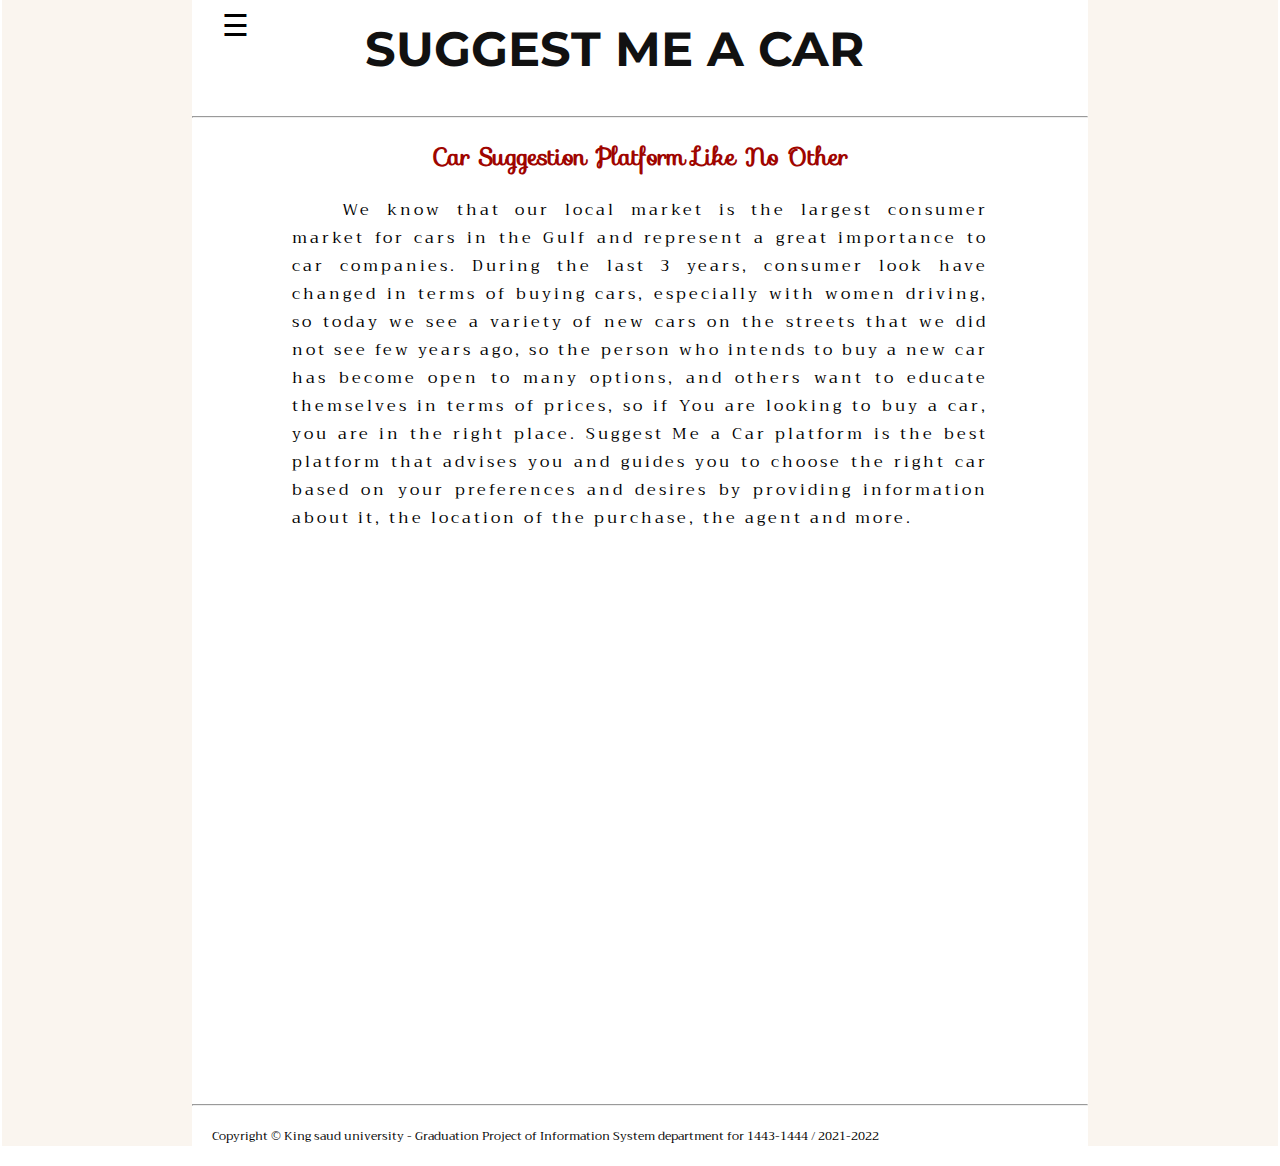
<file: about.html>
<!DOCTYPE html>
<html>
<head><meta charset="utf-8">
    <!-- links that import css file and fonts resources-->
    <link rel="stylesheet" href="index.css">
    <link rel="stylesheet" href="login.css">
    <link rel='stylesheet' href='https://fonts.googleapis.com/css?family=Montserrat|Sofia|Trirong' >
    <script src="scripts.js"></script>

    <!--page title that showen on tap -->
    <title>Suggest me a car</title>

</head>


<body>
    <!-- to wrap nav and header togather-->
    <div id="wrap">
        <div id="header">
            
            <!--page header-->
            <h1>SUGGEST ME A CAR</h1>
            
            <!--left nivegation menue -->
            <div id="mySidenav" class="sidenav">
                <a href="javascript:void(0)" class="closebtn" onclick="closeNav()">&times;</a>
                <a href="index.html">Home</a>
                <a href="javascript:openLoginForm();">Log In</a>
                <a href="about.html">About</a>
            </div>
            <span style="font-size:30px;cursor:pointer; margin-left:30px" onclick="openNav()">&#9776;</span>
            
        </div>
    </div>
    <br/><br/>
    <hr /> <!-- horizantal line-->
    
    <h2>Car Suggestion Platform Like No Other</h2>
    
    
    
    
   <div class="about-p">We know that our local market is the largest consumer market for cars in the Gulf and represent a great importance to car companies. During the last 3 years,  consumer look have changed in terms of buying cars, especially with women driving, so today we see a variety of new cars on the streets that we did not see few years ago, so the person who intends to buy a new car has become open to many options, and others want to educate themselves in terms of prices, so if You are looking to buy a car, you are in the right place. Suggest Me a Car platform is the best platform that advises you and guides you to choose the right car based on your preferences and desires by providing information about it, the location of the purchase, the agent and more.</div>
    
    <!-- create a popup form with CSS and JavaScript for login-->  
    <div class="form-popup" id="loginForm">
      <form action="login.php" class="form-container" method="get">
        <h1>Login</h1>
    
        <label for="email"><b>Username</b></label>
        <input type="text" placeholder="Enter your username" name="username" required>
    
        <label for="psw"><b>Password</b></label>
        <input type="password" placeholder="Enter your password" name="psw" required>
    
        <button type="submit" class="btn">Login</button>
        <button type="button" class="btn" onclick="closeLoginForm()">Close</button>
      </form>
    </div>
    

    
    <footer>
        <hr /> 
        <p style="font-size :12px; margin:20px;"> Copyright © King saud university - 
        Graduation Project of Information System department for 1443-1444 / 2021-2022</p>
        
    </footer>

</body>
</html>
</file>
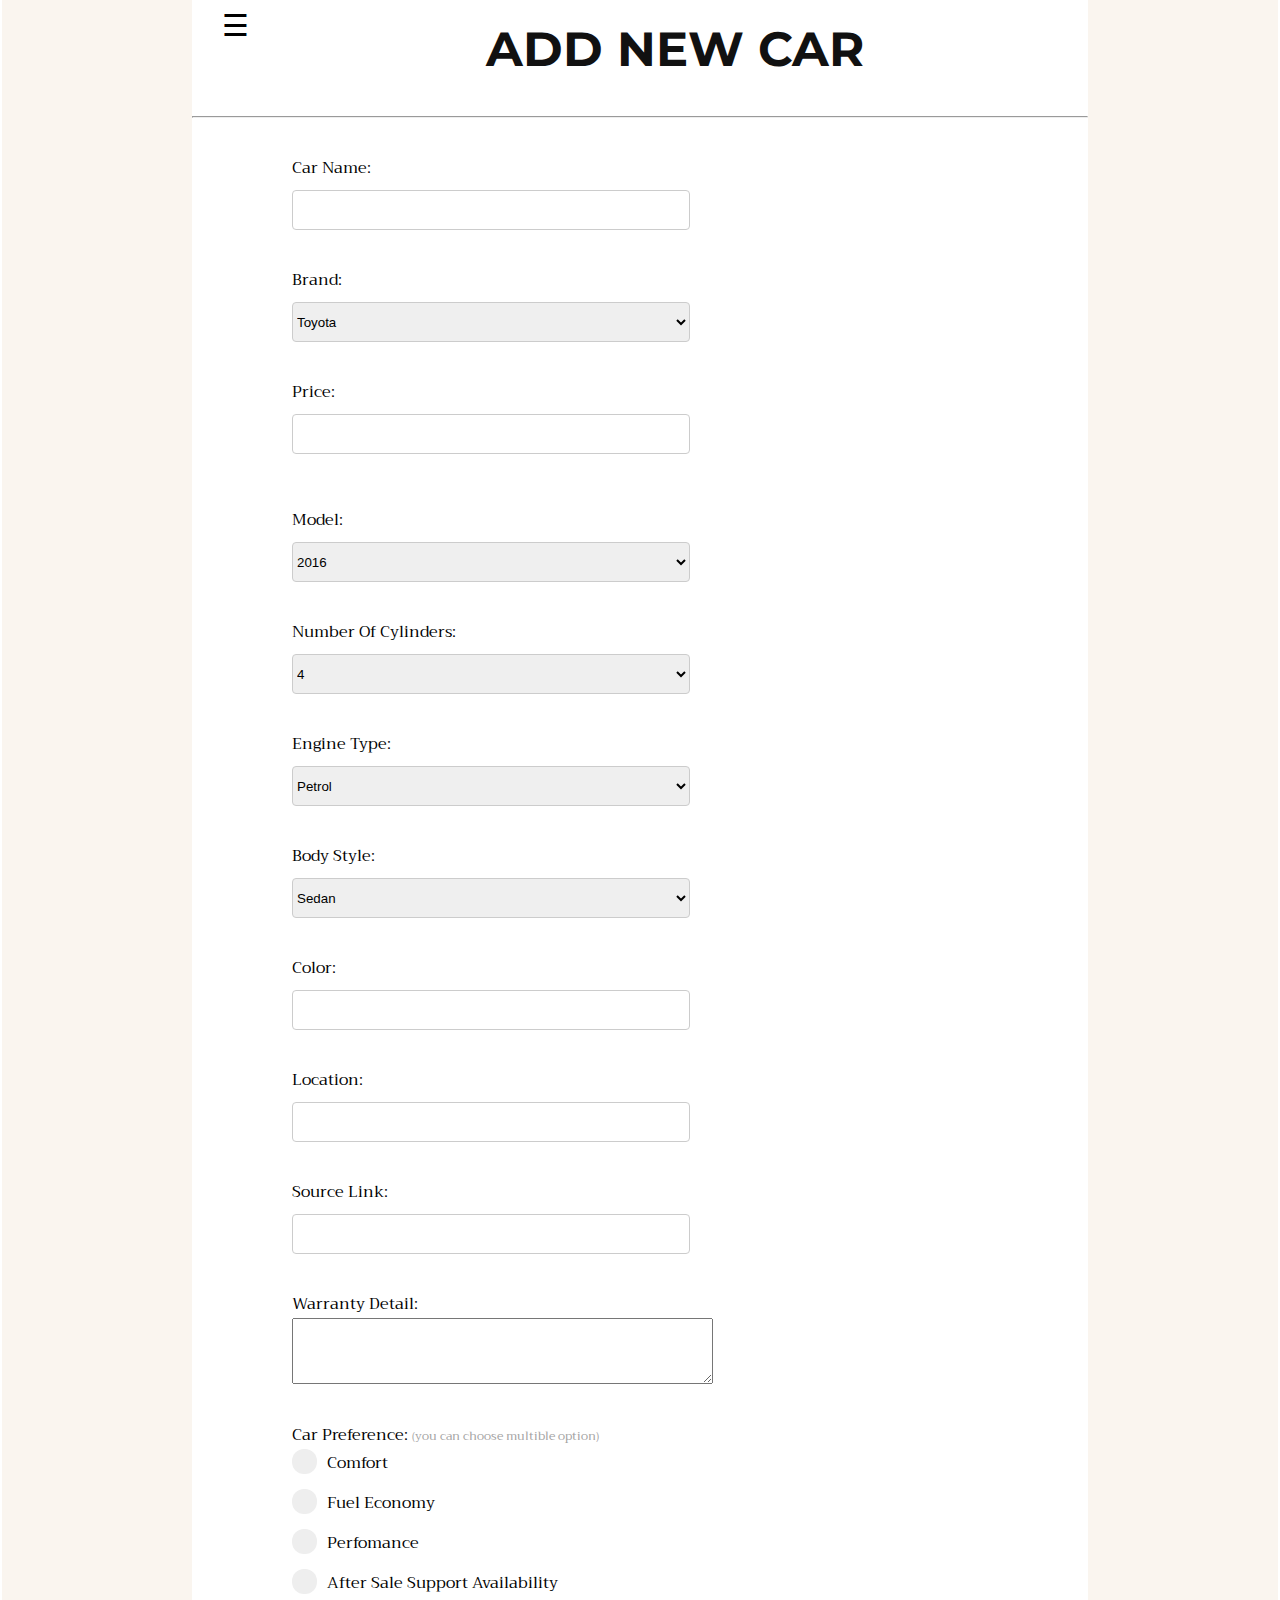
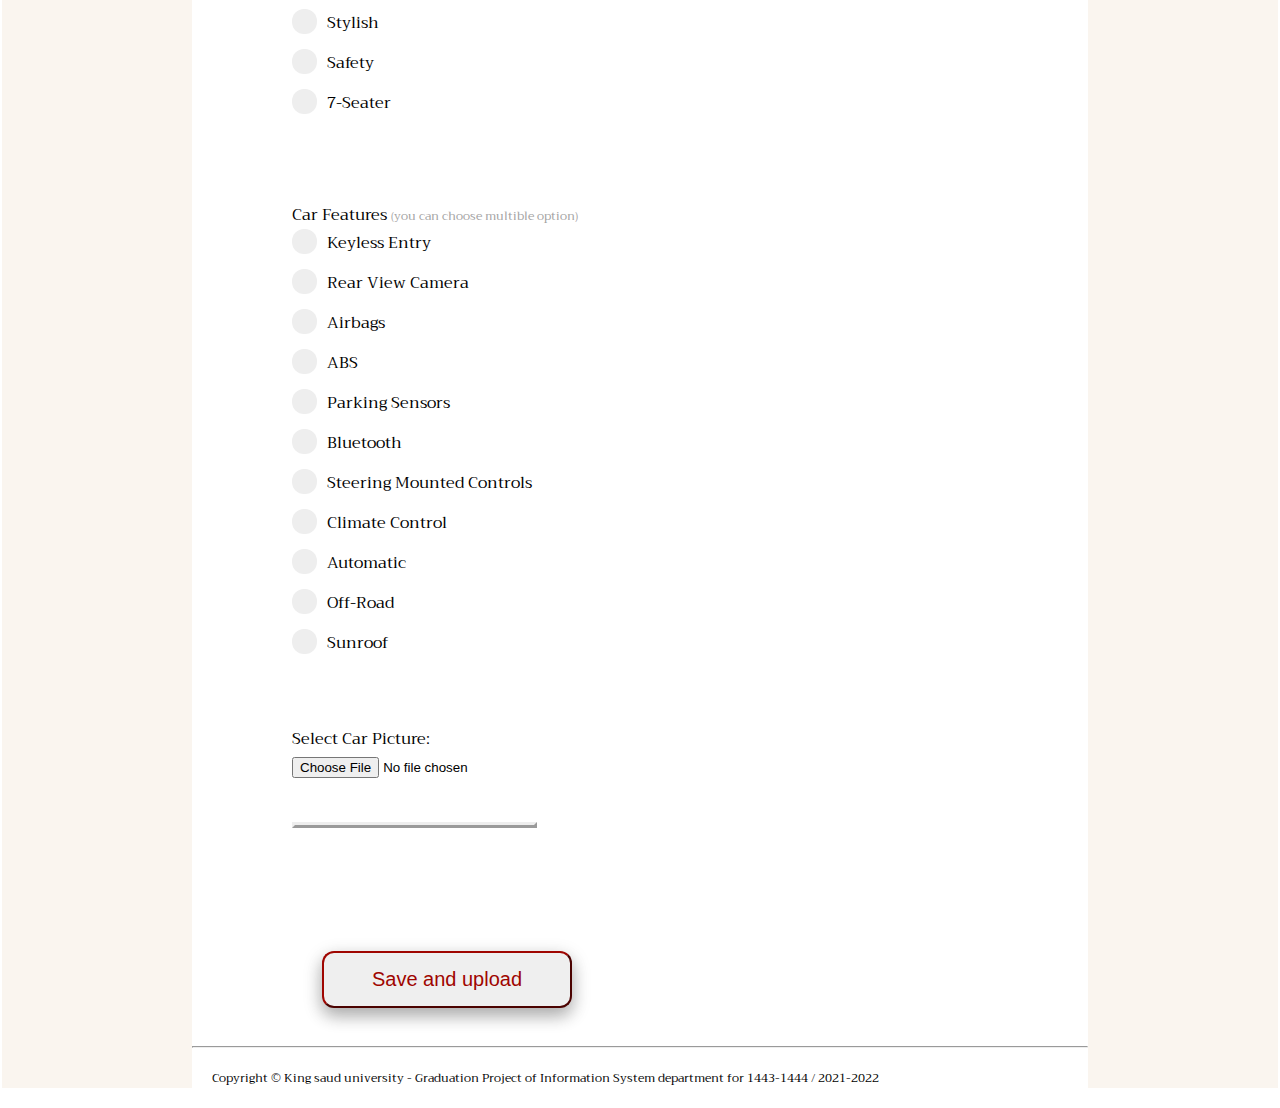
<file: add_car.html>
<!DOCTYPE html>
<html>
<head><meta charset="utf-8">
    <!-- links that import css file and fonts resources-->
    <link rel="stylesheet" href="add_car.css">
    <link rel="stylesheet" href="login.css">
    <link rel='stylesheet' href='https://fonts.googleapis.com/css?family=Montserrat|Sofia|Trirong' >
    <script src="scripts.js"></script>

    <!--page title that showen on tap -->
    <title>Suggest me a car</title>

</head>


<body>
    <!-- to wrap nav and header togather-->
    <div id="wrap">
        <div id="header">
            
            <!--page header-->
            <h1>ADD NEW CAR</h1>
            
            <!--left nivegation menue -->
            <div id="mySidenav" class="sidenav">
                <a href="javascript:void(0)" class="closebtn" onclick="closeNav()">&times;</a>
                <a href="index.html">Home</a>
                <a href="javascript:openLoginForm();">Log In</a>
                <a href="about.html">About</a>
            </div>
            <span style="font-size:30px;cursor:pointer; margin-left:30px" onclick="openNav()">&#9776;</span>
            
        </div>
    </div>
    <br/><br/>
    <hr /> 

    
    
    <form action="add_car.php" method="post" enctype="multipart/form-data">

        <br/>
        
        <label>Car Name:</label>
        <br/>
        <input type="text" name="car-name" required>
        <br/><br/>
        
        <label>Brand:</label>
        <br/>
        <select id="Brand" name="Brand" required>
            <option value="Toyota">Toyota</option>
            <option value="Nissan">Nissan</option>
            <option value="Honda">Honda</option>
            <option value="Mazda">Mazda</option>
            <option value="Lexus">Lexus</option>
            <option value="Infinity">Infinity</option>
            <option value="KIA">KIA</option>
            <option value="Hyundai">Hyundai</option> 
            <option value="Genesis">Genesis</option>
            <option value="Ford">Ford</option>
            <option value="Lincolin">Lincolin</option>
            <option value="Chevrolet">Chevrolet</option>
            <option value="GMC">GMC</option>
            <option value="Cadillac">Cadillac</option>
            <option value="Dodge">Dodge</option>
            <option value="Chrysler">Chrysler</option> 
            <option value="Jeep">Jeep</option>
            <option value="Changan">Changan</option>
            <option value="Geely">Geely</option>
            <option value="MG">MG</option>
            <option value="Haval">Haval</option>
            <option value="FAW">FAW</option>
            <option value="BMW">BMW</option>
            <option value="Mercedes">Mercedes</option> 
            <option value="Audi">Audi</option>
            <option value="Porsche">Porsche</option>
            <option value="Volkswagen">Volkswagen</option>
            <option value="Ferrari">Ferrari</option>
            <option value="Lamborghini">Lamborghini</option>
            <option value="Maserati">Maserati</option> 
            <option value="Renault">Renault</option>
            <option value="Bugatti">Bugatti</option>
            <option value="Mclaren">Mclaren</option>
            <option value="Bently">Bently</option>
            <option value="Rolls Royce">Rolls Royce</option>
            <option value="Land rover">Land Rover</option>
            <option value="Jaguar">Jaguar</option>
            <option value="Aston martin">Aston martin</option>
            <option value="Jetour">Jetour</option>
        </select>        <br/><br/>
        
        <label>Price:</label>
        <br/>
        <input type="number" name="Price" required>
        <br/><br/>
        
        <p><label for="model">Model:</label> 
        <br/>
        <select id="model" name="model" required>
            <option value="2016">2016</option>
            <option value="2017">2017</option>
            <option value="2018">2018</option>
            <option value="2019">2019</option>
            <option value="2020">2020</option>
            <option value="2021">2021</option>
            <option value="2022">2022</option>
            <option value="2023">2023</option> 
        </select>
        <br/><br/>
        
        <label>Number Of Cylinders:</label>
        <br/>
        <select id="cylinders" name="cylinders" required>
            <option value="4">4</option>
            <option value="6">6</option>
            <option value="8">8</option>
            <option value="12">12</option>
            <option value="16">16</option> 
        </select>
        <br/><br/>
        
        <label for="engine" >Engine Type:</label>
        <br/>
        <select id="engine" name="engine" required>
            <option value="Petrol">Petrol</option>
            <option value="Diesel">Diesel</option>
            <option value="Electric">Electric</option>
            <option value="Hybrid">Hybrid</option>
        </select>
        
        <br/><br/>
        
        <label id="Body" name="Body">Body Style:</label>
        <br/>
        <select id="Body" name="Body" required>
            <option value="Sedan">Sedan</option>
            <option value="Convertible">Convertible</option>
            <option value="Hatchback">Hatchback</option>
            <option value="Muv">MUV</option>
            <option value="Suv">SUV</option>
            <option value="Coupe">Coupe</option>
            <option value="Pickup">Pickup</option>

        </select>
        <br/><br/>
        
        <label>Color:</label>
        <br/>
        <input type="text" name="color" required>
        <br/><br/>
        
        <label>Location:</label>
        <br/>
        <input type="text" name="location" required>
        <br/><br/>
        
        <label>Source Link:</label>
        <br/>
        <input type="text" name="source_link" required>
        <br/><br/>
        
        
        <label>Warranty Detail:</label>
        <br/>
        <textarea id="warranty_detail" name="warranty_detail" rows="4" cols="50" required></textarea>
        
        <br/><br/>
        
        
        <label for="prefrence">Car Preference: </label>
        <label style="font-size: 12px; color:#a1a1a1">(you can choose multible option)</label>
        <br/>			 	
    
        <!-- checkbox for car preference-->
         <label class="container">Comfort
          <input type="checkbox"  name="Preference[]" value="comfort">
          <span class="checkmark"></span>
        </label>
        
        <label class="container">Fuel Economy
          <input type="checkbox"  name="Preference[]" value="fuel_economy">
          <span class="checkmark"></span>
        </label>
        
        <label class="container">Perfomance
          <input type="checkbox" name="Preference[]" value="perfomance">
          <span class="checkmark"></span>
        </label>
        
        <label class="container">After Sale Support Availability
          <input type="checkbox" name="Preference[]" value="after_sale_support_availability">
          <span class="checkmark"></span>
        </label>
        
        <label class="container">Stylish
          <input type="checkbox" name="Preference[]" value="stylish">
          <span class="checkmark"></span>
        </label>
        
        <label class="container">Safety
          <input type="checkbox" name="Preference[]" value="safety">
          <span class="checkmark"></span>
        </label>
        
        <label class="container">7-Seater
          <input type="checkbox" name="Preference[]" value="7seater">
          <span class="checkmark"></span>
        </label>
        
        <br/>
        <br/>
        
        <p></p><lebal>Car Features</lebal>
        <label style="font-size: 12px; color:#a1a1a1">(you can choose multible option)</label>
        <br/>
        
        <label class="container">Keyless Entry
          <input type="checkbox"  name="Features[]" value="keyless_entry">
          <span class="checkmark"></span>
        </label>
        
        <label class="container">Rear View Camera
          <input type="checkbox" name="Features[]" value="rear_view_camera">
          <span class="checkmark"></span>
        </label>
        
        <label class="container">Airbags
          <input type="checkbox" name="Features[]" value="airbags">
          <span class="checkmark"></span>
        </label>
        
        <label class="container">ABS
          <input type="checkbox" name="Features[]" value="abs">
          <span class="checkmark"></span>
        </label>
        
        <label class="container">Parking Sensors
          <input type="checkbox" name="Features[]" value="parking_sensors">
          <span class="checkmark"></span>
        </label>
        
        <label class="container">Bluetooth
          <input type="checkbox" name="Features[]" value="bluetooth">
          <span class="checkmark"></span>
        </label>
        
        
        <label class="container">Steering Mounted Controls
          <input type="checkbox" name="Features[]" value="steering_mounted_controls">
          <span class="checkmark"></span>
        </label>
        
        <label class="container">Climate Control
          <input type="checkbox" name="Features[]" value="climate_control">
          <span class="checkmark"></span>
        </label>
        
        <label class="container">Automatic
          <input type="checkbox" name="Features[]" value="automatic">
          <span class="checkmark"></span>
        </label>
        
        <label class="container">Off-Road
          <input type="checkbox" name="Features[]" value="off_road">
          <span class="checkmark"></span>
        </label>
        
        <label class="container">Sunroof
          <input type="checkbox" name="Features[]" value="sun_roof">
          <span class="checkmark"></span>
        </label>
        
        <br/><br/> 

        
        <label for="img">Select Car Picture:</label>
        <br/>
        <input type="file" accept="image/*" onchange="loadFile(event)" name="fileToUpload" id="fileToUpload" required>
        <br/><br/>
        <img class="car-img" id="car-pic"/>
        <br/><br/>
        
        <!-- to preview a image before it is uploaded -->
        <script>
          var loadFile = function(event) {
            var output = document.getElementById('car-pic');
            output.src = URL.createObjectURL(event.target.files[0]);
            output.onload = function() {
              URL.revokeObjectURL(output.src) // free memory
            }
          };
        </script>
        <br/><br/>
        
        <button>Save and upload</button> <!--type="submit" value="Submit" />-->
    </form>
    
    
    
    
    <!-- create a popup form with CSS and JavaScript for login-->  
    <div class="form-popup" id="loginForm">
      <form action="login.php" class="form-container" method="get">
        <h1>Login</h1>
    
        <label for="email"><b>Username</b></label>
        <input type="text" placeholder="Enter your username" name="username" required>
    
        <label for="psw"><b>Password</b></label>
        <input type="password" placeholder="Enter your password" name="psw" required>
    
        <button type="submit" class="btn">Login</button>
        <button type="button" class="btn" onclick="closeLoginForm()">Close</button>
      </form>
    </div>
    

    
    <footer>
        <hr /> 
        <p style="font-size :12px; margin:20px;"> Copyright © King saud university - 
        Graduation Project of Information System department for 1443-1444 / 2021-2022</p>
        
    </footer>

</body>
</html>
</file>
<file: index.css>
/* On smaller screens, where height is less than 450px, change the style of the sidenav (less padding and a smaller font size) 
@media screen and (max-height: 576px) {
  .sidenav {padding-top: 15px;}
  .sidenav a {font-size: 18px;}
  h1{font-size: 100%; padding-top:10px;}
  body{ width:70%;}
  .cover-media-img{width:90%;}
}*/
 

h1 {
    text-align: center;
    color:#111;
    font-size: 300%;
    font-family:"Montserrat";
    margin:0;
    padding-top:20px;
}

.cover-media-img{
  display: block;
  margin-left: auto;
  margin-right: auto;
  width: 90%;
  border-style: outset;
  opacity: 0.7;
}


h2 {
    text-align: center;
    color:#9f0500;
    font-family: "Sofia", sans-serif;
    margin-left: 0px
}



body{
    border-style: solid;
    border-color:#faf5ef;
    border-width: 0px 190px 0px 190px;
    width:70%; 
    margin: auto;
    font-family: "Trirong", serif;
}


.about-p {
    text-indent: 50px;
    text-align: justify;
    letter-spacing: 3px;
    margin-left: 100px;
    margin-right: 100px;
    height: 100vh;
}

form{
    margin-left: 100px;
    margin-right: auto;
}

/* The side navigation menu */
.sidenav {
    height: 100%;
    width: 0;
    position: fixed;
    z-index: 1;
    top: 0;
    left: 0;
    background-color: #e7dfd4;
    overflow-x: hidden;
    transition: 0.5s;
    padding-top: 60px;
}
/* The navigation menu links */
.sidenav a {
  padding: 8px 8px 8px 32px;
  text-decoration: none;
  font-size: 25px;
  color: #818181;
  display: block;
  transition: 0.3s;
}
/* When you mouse over the navigation links, change their color */

.sidenav a:hover {
  color: #f1f1f1;
}
/* Position and style the close button (top right corner) */
.sidenav .closebtn {
  position: absolute;
  top: 0;
  right: 10px;
  font-size: 36px;
  margin-left: 50px;
}



#wrap {  width: 100%; }
#header h1,
#nav #header  { float: right; margin-right:25%; }

select{
    width: 100px;
}

button {
  width: 120px;
  background-color:  #fa2a00 #f2d694;
  color: #9f0500;
  padding: 15px;
  font-size: 20px;
  margin: 30px;
  cursor: pointer;
  border-radius: 12px;
  border-color :#9f0500;
  box-shadow: 0 8px 16px 0 rgba(0,0,0,0.2), 0 6px 20px 0 rgba(0,0,0,0.19);
}

/*Customize checkbox list (the container) */
.container {
  display: block;
  position: relative;
  padding-left: 35px;
  margin-bottom: 12px;
  cursor: pointer;
  -webkit-user-select: none;
  -moz-user-select: none;
  -ms-user-select: none;
  user-select: none;
}

/* Hide the browser's default checkbox */
.container input {
  position: absolute;
  opacity: 0;
  cursor: pointer;
  height: 0;
  width: 0;
}

/* Create a custom checkbox */
.checkmark {
    position: absolute;
    top: 0;
    left: 0;
    height: 25px;
    width: 25px;
    background-color: #eee;
    border-radius: 12px;
}

/* On mouse-over, add a grey background color */
.container:hover input ~ .checkmark {
  background-color: #ccc;
}

/* When the checkbox is checked, add a blue background */
.container input:checked ~ .checkmark {
  background-color: #9f0500;
}

/* Create the checkmark/indicator (hidden when not checked) */
.checkmark:after {
  content: "";
  position: absolute;
  display: none;
}

/* Show the checkmark when checked */
.container input:checked ~ .checkmark:after {
  display: block;
}

/* Style the checkmark/indicator */
.container .checkmark:after {
  left: 9px;
  top: 4px;
  width: 5px;
  height: 15px;
  border: solid white;
  border-width: 0 3px 3px 0;
  -webkit-transform: rotate(45deg);
  -ms-transform: rotate(45deg);
  transform: rotate(45deg);
}
/*----------------------------*/
.slidecontainer {
  width: 80%; /* Width of the outside container */
}
/* The slider itself */
.slider {
  -webkit-appearance: none;
  width: 100%;
  height: 15px;
  border-radius: 5px;   
  background: #d3d3d3;
  outline: none;
  opacity: 0.7;
  -webkit-transition: .2s;
  transition: opacity .2s;
}
/* Mouse-over effects */
.slider:hover {
  opacity: 1; /* Fully shown on mouse-over */
}
/* The slider handle (use -webkit- (Chrome, Opera, Safari, Edge) and -moz- (Firefox) to override default look) */ 

.slider::-webkit-slider-thumb {
    -webkit-appearance: none;
    appearance: none;
    width: 25px;
    height: 25px;
    border-radius: 50%; 
    background: #9f0500;
    cursor: pointer;
}

.slider::-moz-range-thumb {
    width: 25px;
    height: 25px;
    border-radius: 50%;
    background: #9f0500;
    cursor: pointer;
}

/*------------------------

/* Parent Container */
.content_img{
    position: relative;
    width: 200px;
    height: 100px;
    float: left;
    margin-right: 10px;
}

/* Child Text Container */
.content_img div{
    position: absolute;
    bottom: 0;
    right: 0;
    background: black;
    color: white;
    margin-bottom: 5px;
    font-family: sans-serif;
    opacity: 0;
    visibility: hidden;
    -webkit-transition: visibility 0s, opacity 0.5s linear; 
    transition: visibility 0s, opacity 0.5s linear;
}

/* Hover on Parent Container */
.content_img:hover{
    cursor: pointer;
}

.content_img:hover div{
    width: 50%;
    padding: 8px 15px;
    visibility: visible;
    opacity: 0.5; 
}
</file>
<file: login.css>
/************** login form**********************


/* The popup form - hidden by default */
.form-popup {
    display: none;
    position: fixed;
    bottom: 10%;
    right: 40%;
    border: 3px solid #f1f1f1;
    z-index: 9;
}

/* Add styles to the form container */
.form-container {
    margin: 0px;
    max-width: 300px;
    padding: 10px;
    background-color: white;
}

/* Full-width input fields */
.form-container input[type=text], .form-container input[type=password] {
    width: 90%;
    padding: 15px;
    margin: 5px 0 22px 0;
    border: none;
    background: #f1f1f1;
}

/* When the inputs get focus, do something */
.form-container input[type=text]:focus, .form-container input[type=password]:focus {
    background-color: #ddd;
    outline: none;
}

/* Set a style for the submit/login button */
.form-container .btn {
    margin: 10px;
    padding: 5px 20px;
    width: 90%;
    margin-bottom:10px;
    opacity: 0.8;
    font-family: "Sofia", sans-serif;
}


/* Add some hover effects to buttons */
.form-container .btn:hover, .open-button:hover {
  opacity: 1;
}
</file>
<file: add_car.css>
/* On smaller screens, where height is less than 450px, change the style of the sidenav (less padding and a smaller font size) 
@media screen and (max-height: 576px) {
  .sidenav {padding-top: 15px;}
  .sidenav a {font-size: 18px;}
  h1{font-size: 100%; padding-top:10px;}
  body{ width:70%;}
  .cover-media-img{width:90%;}
}*/
 

h1 {
    text-align: center;
    color:#111;
    font-size: 300%;
    font-family:"Montserrat";
    margin:0;
    padding-top:20px;
}

.cover-media-img{
  display: block;
  margin-left: auto;
  margin-right: auto;
  width: 90%;
  border-style: outset;
  opacity: 0.7;
}


h2 {
    text-align: center;
    color:#9f0500;
    font-family: "Sofia", sans-serif;
    margin-left: 0px
}



body{
    border-style: solid;
    border-color:#faf5ef;
    border-width: 0px 190px 0px 190px;
    width:70%; 
    margin: auto;
    font-family: "Trirong", serif;
}

form{
    margin-left: 100px;
    margin-right: auto;
}

/* The side navigation menu */
.sidenav {
    height: 100%;
    width: 0;
    position: fixed;
    z-index: 1;
    top: 0;
    left: 0;
    background-color: #e7dfd4;
    overflow-x: hidden;
    transition: 0.5s;
    padding-top: 60px;
}
/* The navigation menu links */
.sidenav a {
  padding: 8px 8px 8px 32px;
  text-decoration: none;
  font-size: 25px;
  color: #818181;
  display: block;
  transition: 0.3s;
}
/* When you mouse over the navigation links, change their color */

.sidenav a:hover {
  color: #f1f1f1;
}
/* Position and style the close button (top right corner) */
.sidenav .closebtn {
  position: absolute;
  top: 0;
  right: 10px;
  font-size: 36px;
  margin-left: 50px;
}



#wrap {  width: 100%; }
#header h1,
#nav #header  { float: right; margin-right:25%; }

input[type=text],input[type=number],select{
    width: 50%;
    height:40px;
    margin: 8px 0;
    border: 1px solid #ccc;
    border-radius: 4px;
    box-sizing: border-box;
}


button {
  width: 250px;
  background-color:  #fa2a00 #f2d694;
  color: #9f0500;
  padding: 15px;
  font-size: 20px;
  margin: 30px;
  cursor: pointer;
  border-radius: 12px;
  border-color :#9f0500;
  box-shadow: 0 8px 16px 0 rgba(0,0,0,0.2), 0 6px 20px 0 rgba(0,0,0,0.19);
}

/*Customize checkbox list (the container) */
.container {
  display: block;
  position: relative;
  padding-left: 35px;
  margin-bottom: 12px;
  cursor: pointer;
  -webkit-user-select: none;
  -moz-user-select: none;
  -ms-user-select: none;
  user-select: none;
}

/* Hide the browser's default checkbox */
.container input {
  position: absolute;
  opacity: 0;
  cursor: pointer;
  height: 0;
  width: 0;
}

/* Create a custom checkbox */
.checkmark {
    position: absolute;
    top: 0;
    left: 0;
    height: 25px;
    width: 25px;
    background-color: #eee;
    border-radius: 12px;
}

/* On mouse-over, add a grey background color */
.container:hover input ~ .checkmark {
  background-color: #ccc;
}

/* When the checkbox is checked, add a blue background */
.container input:checked ~ .checkmark {
  background-color: #9f0500;
}

/* Create the checkmark/indicator (hidden when not checked) */
.checkmark:after {
  content: "";
  position: absolute;
  display: none;
}

/* Show the checkmark when checked */
.container input:checked ~ .checkmark:after {
  display: block;
}

/* Style the checkmark/indicator */
.container .checkmark:after {
  left: 9px;
  top: 4px;
  width: 5px;
  height: 15px;
  border: solid white;
  border-width: 0 3px 3px 0;
  -webkit-transform: rotate(45deg);
  -ms-transform: rotate(45deg);
  transform: rotate(45deg);
}
/*----------------------------*/
.slidecontainer {
  width: 80%; /* Width of the outside container */
}
/* The slider itself */
.slider {
  -webkit-appearance: none;
  width: 100%;
  height: 15px;
  border-radius: 5px;   
  background: #d3d3d3;
  outline: none;
  opacity: 0.7;
  -webkit-transition: .2s;
  transition: opacity .2s;
}
/* Mouse-over effects */
.slider:hover {
  opacity: 1; /* Fully shown on mouse-over */
}
/* The slider handle (use -webkit- (Chrome, Opera, Safari, Edge) and -moz- (Firefox) to override default look) */ 

.slider::-webkit-slider-thumb {
    -webkit-appearance: none;
    appearance: none;
    width: 25px;
    height: 25px;
    border-radius: 50%; 
    background: #9f0500;
    cursor: pointer;
}

.slider::-moz-range-thumb {
    width: 25px;
    height: 25px;
    border-radius: 50%;
    background: #9f0500;
    cursor: pointer;
}

/*------------------------*/

.car-img{
    width: 30%;
    height: 50%;
    border-style: outset;
}
</file>
